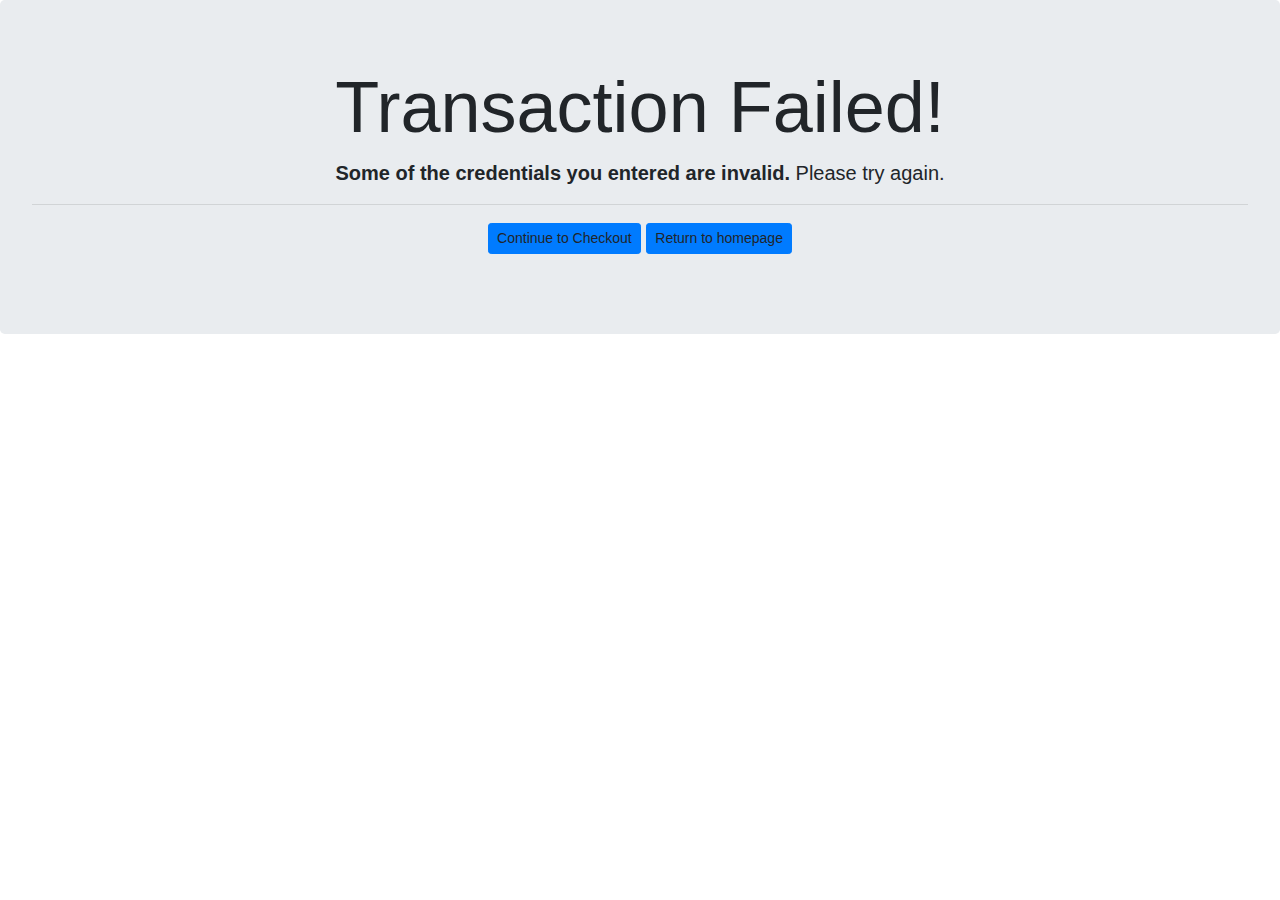
<file: templates/repeat_transaction.html>
<!doctype html>
<html lang="en">
    <head>
        <!-- Required meta tags -->
        <meta charset="utf-8">
        <meta name="viewport" content="width=device-width, initial-scale=1, shrink-to-fit=no">
        <link rel="stylesheet" href="https://cdn.jsdelivr.net/npm/bootstrap@4.3.1/dist/css/bootstrap.min.css" integrity="sha384-ggOyR0iXCbMQv3Xipma34MD+dH/1fQ784/j6cY/iJTQUOhcWr7x9JvoRxT2MZw1T" crossorigin="anonymous">
    </head>

    <div class="jumbotron text-center">
        <h1 class="display-3">Transaction Failed!</h1>
        <p class="lead"><strong><b>Some of the credentials you entered are invalid.</b></strong> Please try again.</p>
        <hr>
        <p class="lead">
        <a class="btn btn-primary btn-sm" <button onclick="document.location='/Checkout'">  Continue to Checkout </button></a>
        <a class="btn btn-primary btn-sm" <button onclick="document.location='/index'"> Return to homepage</button></a>
        </p>
    </div>
</html>
</file>
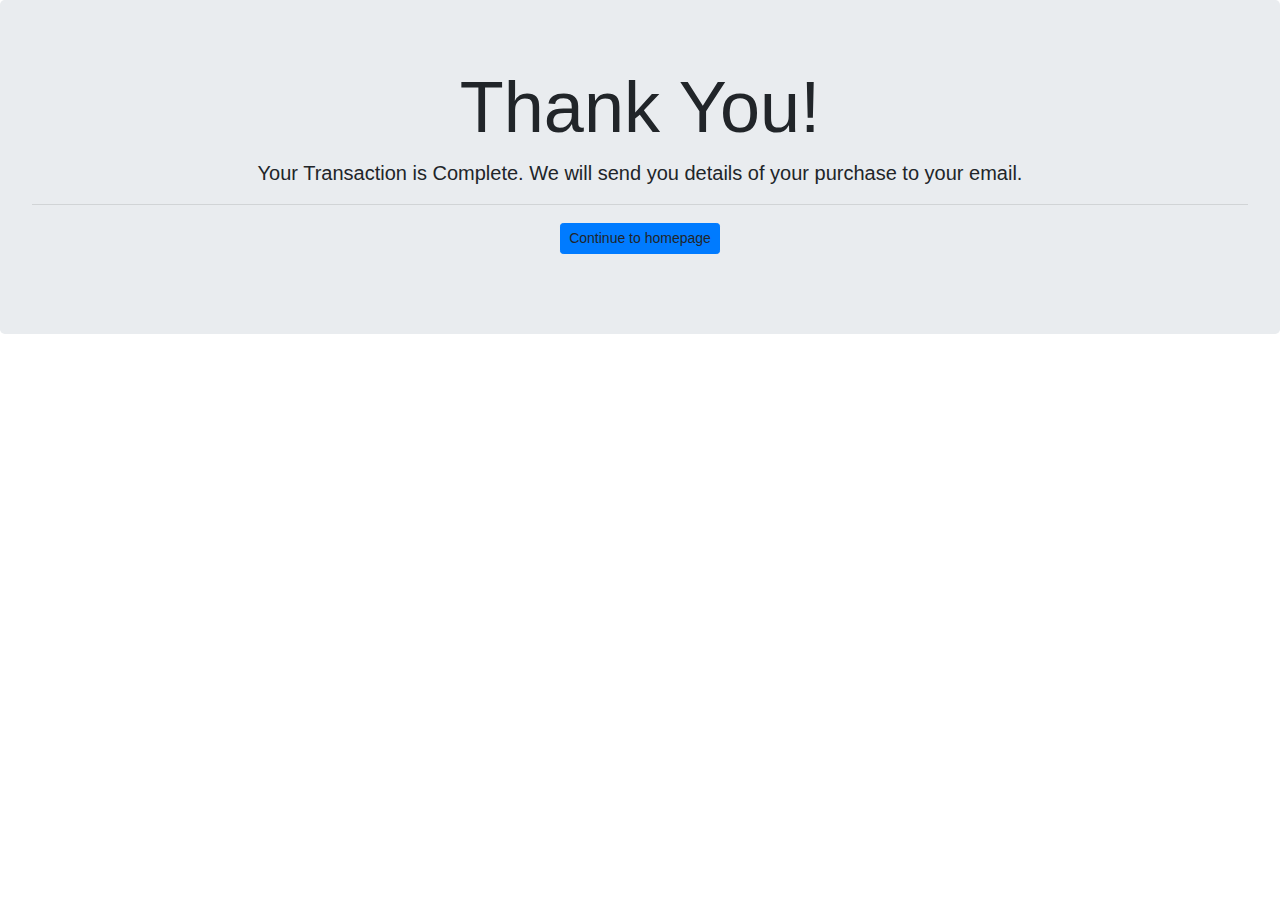
<file: templates/successful_transaction.html>
<!doctype html>
<html lang="en">
    <head>
        <!-- Required meta tags -->
        <meta charset="utf-8">
        <meta name="viewport" content="width=device-width, initial-scale=1, shrink-to-fit=no">
        <link rel="stylesheet" href="https://cdn.jsdelivr.net/npm/bootstrap@4.3.1/dist/css/bootstrap.min.css" integrity="sha384-ggOyR0iXCbMQv3Xipma34MD+dH/1fQ784/j6cY/iJTQUOhcWr7x9JvoRxT2MZw1T" crossorigin="anonymous">
    </head>

    <div class="jumbotron text-center">
        <h1 class="display-3">Thank You!</h1>
        <p class="lead"><strong>Your Transaction is Complete.</strong> We will send you details of your purchase to your email.</p>
        <hr>
        <p class="lead">
        <a class="btn btn-primary btn-sm" <button onclick="document.location='/index'"> Continue to homepage </button></a>
        </p>
    </div>
</html>
</file>
